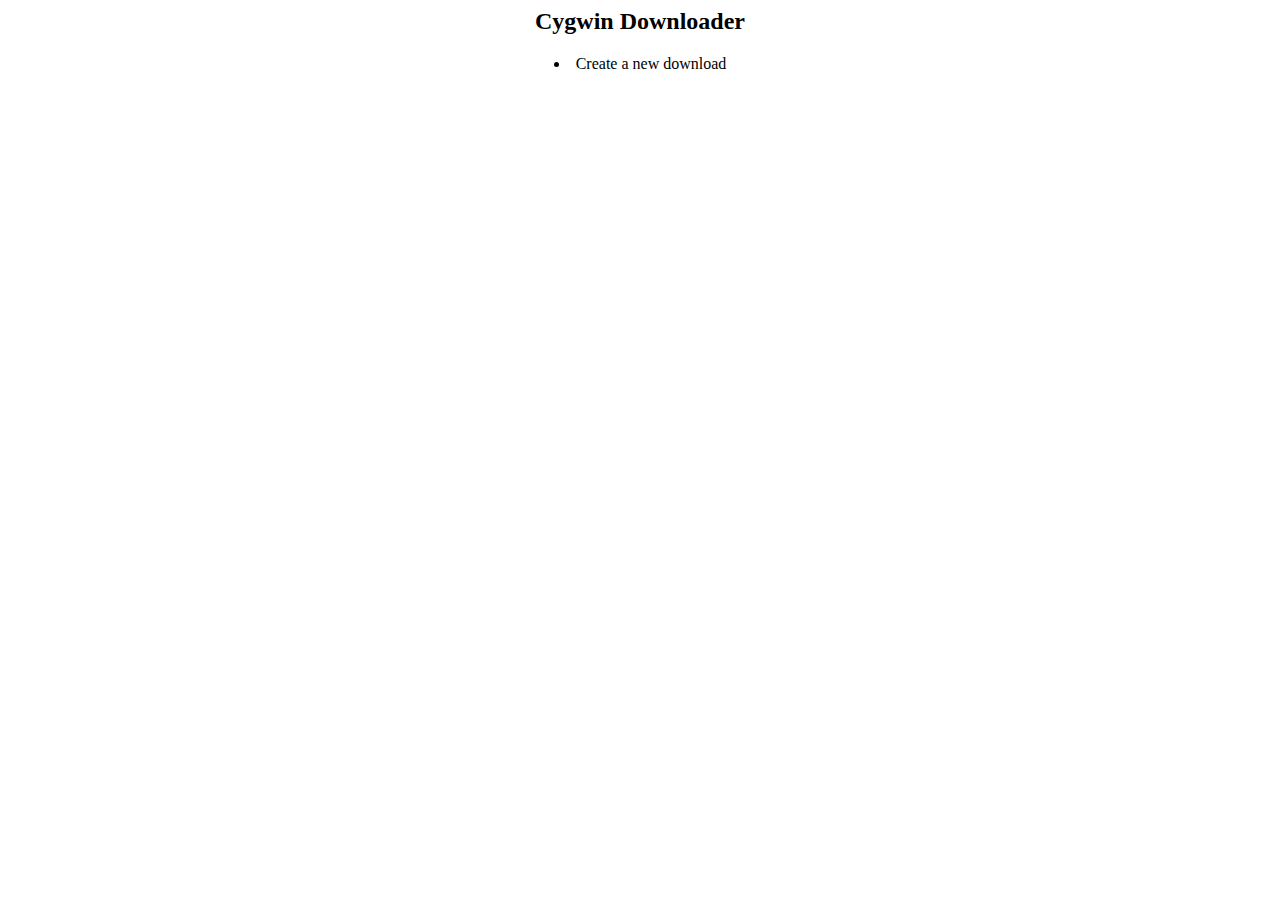
<file: static/index.html>
<html>
    <head>
        <title>Cygwin Downloader</title>
    </head>
    <body>
        <center>
        <h2>Cygwin Downloader</h2>
        <li> Create a new download </li>
        </center>
    </body>
</html>
</file>
